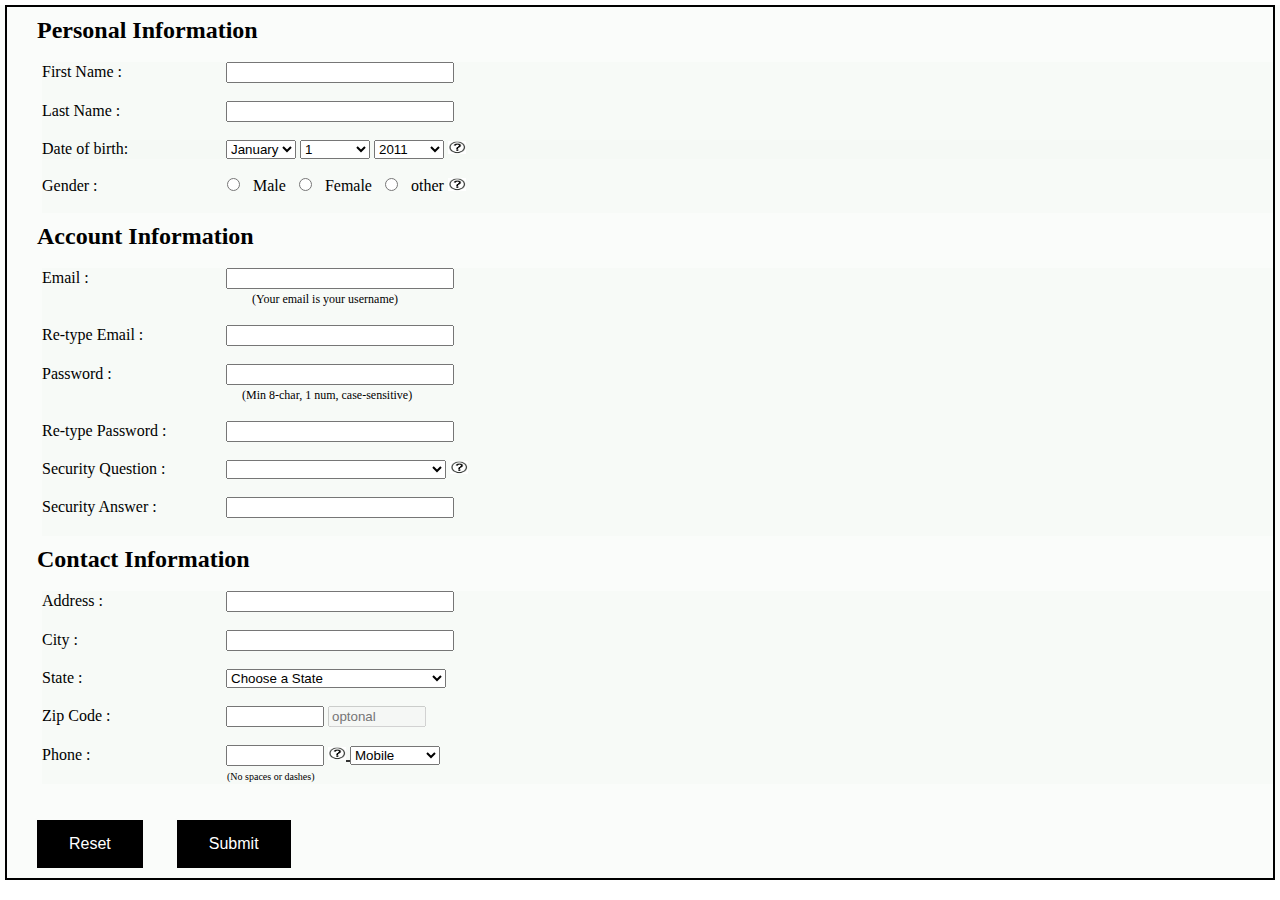
<file: form/form.html>
<!DOCTYPE html>
<html lang="en">

<head>
    <meta charset="UTF-8">
    <meta http-equiv="X-UA-Compatible" content="IE=edge">
    <meta name="viewport" content="width=device-width, initial-scale=1.0">
    <link rel="stylesheet" href="form.css">
    <title>Form</title>
</head>

<body>

    <div>
        <form>
            <h2 class="fst_h">Personal Information</h2><br>
            <div class="inner">
                <label for="fname">First Name :</label>
                <input type="text" class="input" id="fname" name="fname" required><br><br>

                <label for="lname">Last Name :</label>
                <input type="text" class="input" id="lname" name="lname" required><br><br>
                <div id="dob">
                    <label for="">Date of birth:</label>
                    <select class="dob" id="month" class="input" name="dob_month" required>
                        <option value="1">January</option>
                        <option value="2">Febuary</option>
                        <option value="3">March</option>
                        <option value="4">April</option>
                        <option value="5">May</option>
                        <option value="6">June</option>
                        <option value="7">July</option>
                        <option value="8">August</option>
                        <option value="9">September</option>
                        <option value="10">October</option>
                        <option value="11">November</option>
                        <option value="12">December</option>
                    </select>
                    <select class="dob" id="day" name="dob_day" required>
                        <option value="1">1</option>
                        <option value="2">2</option>
                        <option value="3">3</option>
                        <option value="4">4</option>
                        <option value="5">5</option>
                        <option value="6">6</option>
                        <option value="7">7</option>
                        <option value="8">8</option>
                        <option value="9">9</option>
                        <option value="10">10</option>
                        <option value="11">11</option>
                        <option value="12">12</option>
                        <option value="13">13</option>
                        <option value="14">14</option>
                        <option value="15">15</option>
                        <option value="16">16</option>
                        <option value="17">17</option>
                        <option value="18">18</option>
                        <option value="19">19</option>
                        <option value="20">20</option>
                        <option value="21">21</option>
                        <option value="22">22</option>
                        <option value="23">23</option>
                        <option value="24">24</option>
                        <option value="25">25</option>
                        <option value="26">26</option>
                        <option value="27">27</option>
                        <option value="28">28</option>
                        <option value="29">29</option>
                        <option value="30">30</option>
                        <option value="31">31</option>
                    </select>
                    <select class="dob" id="dob_year" name="Year" required>
                        <option value="2011">2011</option>
                        <option value="2010">2010</option>
                        <option value="2009">2009</option>
                        <option value="2008">2008</option>
                        <option value="2007">2007</option>
                        <option value="2006">2006</option>
                        <option value="2005">2005</option>
                        <option value="2004">2004</option>
                        <option value="2003">2003</option>
                        <option value="2002">2002</option>
                        <option value="2001">2001</option>
                        <option value="2000">2000</option>
                        <option value="1999">1999</option>
                        <option value="1998">1998</option>
                        <option value="1997">1997</option>
                        <option value="1996">1996</option>
                        <option value="1995">1995</option>
                        <option value="1994">1994</option>
                        <option value="1993">1993</option>
                        <option value="1992">1992</option>
                        <option value="1991">1991</option>
                        <option value="1990">1990</option>
                        <option value="1989">1989</option>
                        <option value="1988">1988</option>
                        <option value="1987">1987</option>
                        <option value="1986">1986</option>
                        <option value="1985">1985</option>
                        <option value="1984">1984</option>
                        <option value="1983">1983</option>
                        <option value="1982">1982</option>
                        <option value="1981">1981</option>
                        <option value="1980">1980</option>
                        <option value="1979">1979</option>
                        <option value="1978">1978</option>
                        <option value="1977">1977</option>
                        <option value="1976">1976</option>
                        <option value="1975">1975</option>
                        <option value="1974">1974</option>
                        <option value="1973">1973</option>
                        <option value="1972">1972</option>
                        <option value="1971">1971</option>
                        <option value="1970">1970</option>
                        <option value="1969">1969</option>
                        <option value="1968">1968</option>
                        <option value="1967">1967</option>
                        <option value="1966">1966</option>
                        <option value="1965">1965</option>
                        <option value="1964">1964</option>
                        <option value="1963">1963</option>
                        <option value="1962">1962</option>
                        <option value="1961">1961</option>
                        <option value="1960">1960</option>
                        <option value="1959">1959</option>
                    </select>
                    <abbr title="Select one option"><img src="help.jpeg" alt="help" class="image"></abbr>
                </div>

                <br>
                <label for="gender">Gender :</label>
                <input class="radio" type="radio" id="male" name="gender" value="male">
                  <label class="radio" for="male">Male</label>
                  <input class="radio" type="radio" id="female" name="gender" value="female">
                  <label class="radio" for="female">Female</label>
                  <input class="radio" type="radio" id="other" name="gender" value="other">
                  <label class="radio" for="other">other</label>
                <abbr title="Select one option"><img src="help.jpeg" alt="help" class="image"></abbr><br>
                <br>

            </div>
            <h2>Account Information </h2><br>
            <div id="account_info" class="inner">


                <label for="email">Email :</label>
                <input class="input" type="email" id="Email" name="email" required><br>
                <span id="smail">(Your email is your username)</span><br><br>

                <label for="re-email">Re-type Email :</label>
                <input class="input" type="email" id="Email" name="email" required><br><br>

                <label for="password">Password :</label>
                <input class="input" type="password" id="password" name="password" required><br>
                <span id="spass">(Min 8-char, 1 num, case-sensitive)</span><br><br>

                <label for="password">Re-type Password :</label>
                <input class="input" type="password" id="password" name="password" required><br><br>

                <label for="security_ques">Security Question :</label>
                <select class="input" name="security_ques" id="Question" required>
                    <option value="blank"></option>
                    <option value="fst_question">What is your memorable date?</option>
                    <option value="second_question">What is your favourite movie?</option>
                    <option value="third_question">What is your favourite cricket team?</option>
                    <option value="fourth_question">What is the make and model of your first car?</option>

                    <br><br>
                </select>
                <abbr title="Select one option"><img src="help.jpeg" alt="help" class="image"></abbr><br><br>

                <label for="security_ans">Security Answer :</label>
                <input type="text" id="security_ans" class="input" required><br><br>

            </div>
            <h2 id="h_contact">Contact Information </h2><br>
            <div id="contact_info" class="inner">


                <label for="address">Address :</label>
                <input class="input" type="text" id="address" required><br><br>

                <label for="city">City :</label>
                <input class="input" type="text" id="city" name="city" required><br><br>
                <label for="city">State :</label>

                <select name="state" required>
                    <option value="">Choose a State</option>
                    <option value="AL">Alabama</option>
                    <option value="AK">Alaska</option>
                    <option value="AZ">Arizona</option>
                    <option value="AR">Arkansas</option>
                    <option value="CA">California</option>
                    <option value="CO">Colorado</option>
                    <option value="CT">Connecticut</option>
                    <option value="DE">Delaware</option>
                    <option value="FL">Florida</option>
                    <option value="GA">Georgia</option>
                    <option value="HI">Hawaii</option>
                    <option value="ID">Idaho</option>
                    <option value="IL">Illinois</option>
                    <option value="IN">India</option>
                    <option value="IA">Iowa</option>
                    <option value="KS">Kansas</option>
                    <option value="KY">Kentucky</option>
                    <option value="LA">Louisiana</option>
                    <option value="ME">Maine</option>
                    <option value="MD">Maryland</option>
                    <option value="MA">Massachusetts</option>
                    <option value="MI">Michigan</option>
                    <option value="MN">Minnesota</option>
                    <option value="MS">Mississippi</option>
                    <option value="MO">Missouri</option>
                    <option value="MT">Montana</option>
                    <option value="NE">Nebraska</option>
                    <option value="NV">Nevada</option>
                    <option value="NH">New Hampshire</option>
                    <option value="NJ">New Jersey</option>
                    <option value="NM">New Mexico</option>
                    <option value="NY">New York</option>
                    <option value="NC">North Carolina</option>
                    <option value="ND">North Dakota</option>
                    <option value="OH">Ohio</option>
                    <option value="OK">Oklahoma</option>
                    <option value="OR">Oregon</option>
                    <option value="PA">Pennsylvania</option>
                    <option value="RI">Rhode Island</option>
                    <option value="SC">South Carolina</option>
                    <option value="SD">South Dakota</option>
                    <option value="TN">Tennessee</option>
                    <option value="TX">Texas</option>
                    <option value="UT">Utah</option>
                    <option value="VT">Vermont</option>
                    <option value="VA">Virginia</option>
                    <option value="WA">Washington</option>
                    <option value="WV">West Virginia</option>
                    <option value="WI">Wisconsin</option>
                    <option value="WY">Wyoming</option>
                </select><br><br>

                <label for="zip_code">Zip Code :</label>
                <input class="input len" type="number" id="zip_code" name="zip_code" required>
                <input class="input len" placeholder="optonal" disabled type="number" name="zip_codeop"><br><br>

                <label for="phone">Phone :</label>
                <input type="number" class="input len" id="phone" name="phone" required>

                <abbr title="Select one option"><img src="help.jpeg" alt="help" class="image">
                </abbr>
                <select class="input len" name="security_ques" id="phone-type" required>
                    <option value="fst_question">Mobile</option>
                    <option value="second_question">Telephone</option>


                </select><br>
                <span class="pspan">(No spaces or dashes)</span>
            </div><br><br>
            <input class="button" type="reset" value="Reset" />
            <input class="button" type="submit" value="Submit" />

        </form>
    </div>
</body>

</html>
</file>
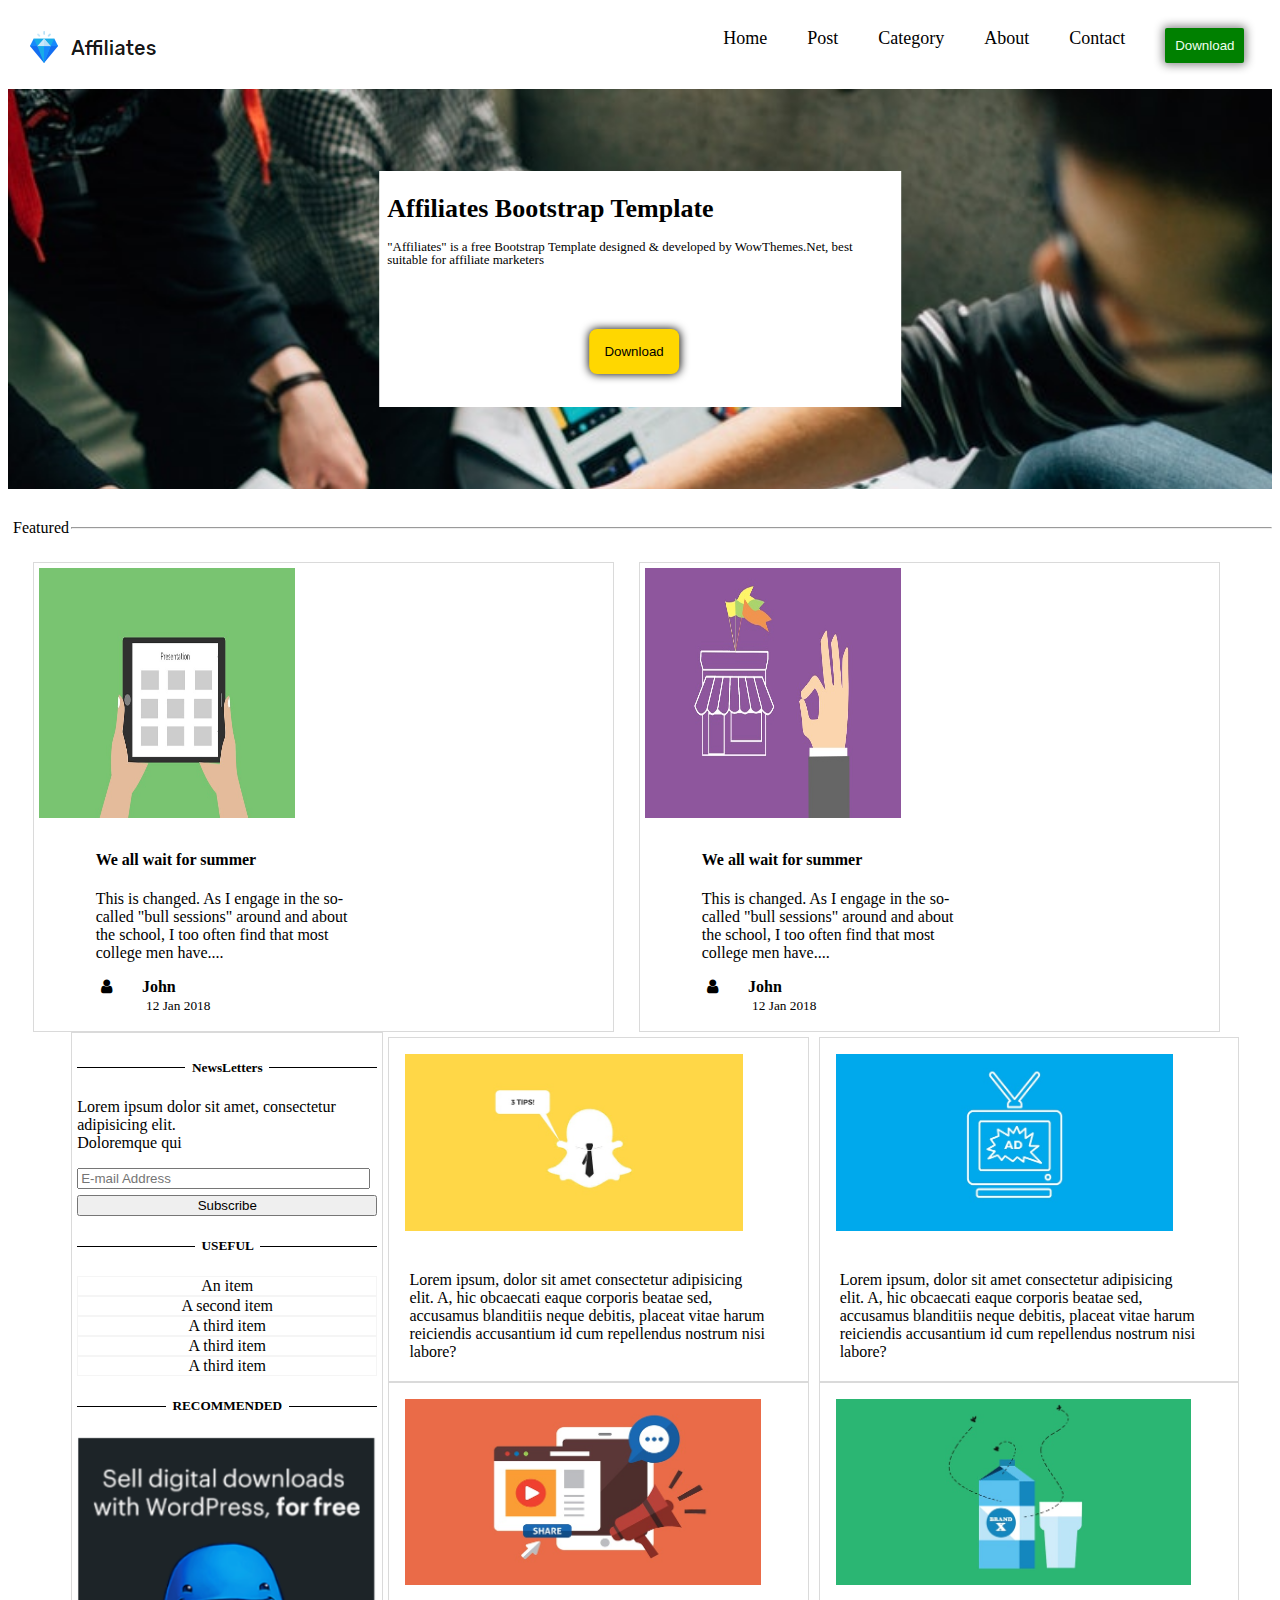
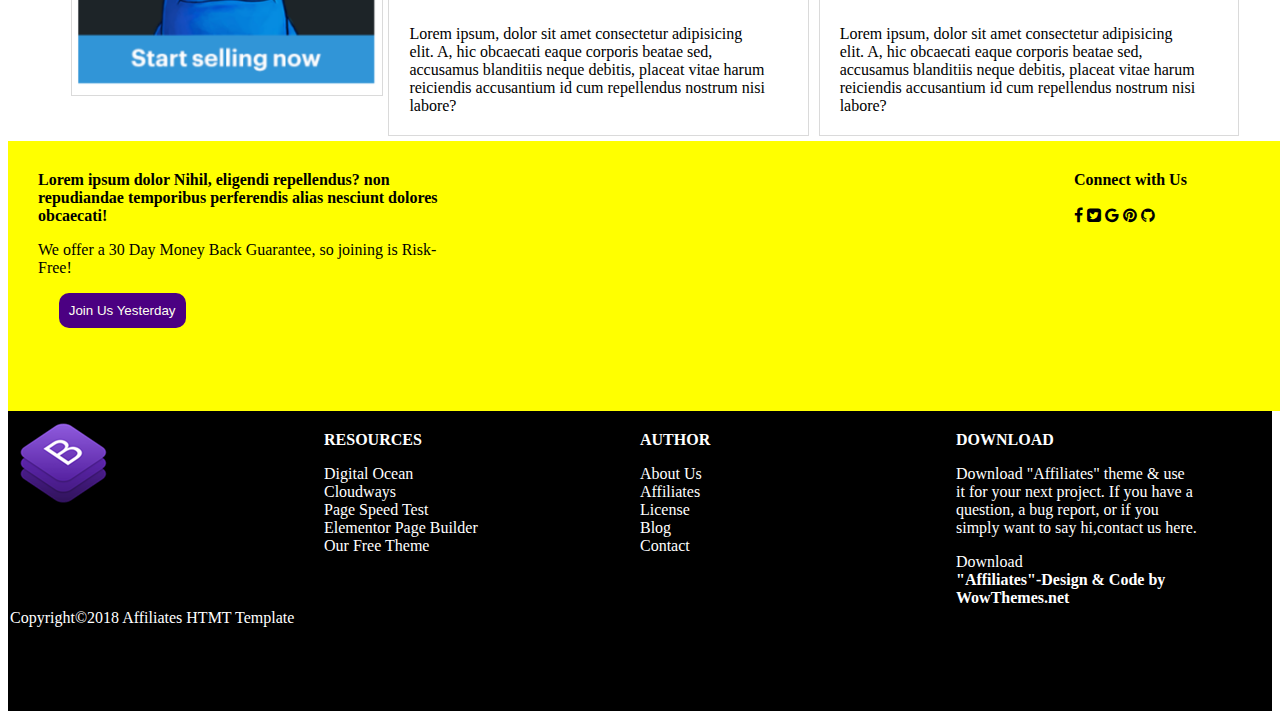
<file: weekly2/assignment.html>
<!DOCTYPE html>
<html lang="en">

<head>
    <link rel="stylesheet" href="https://cdnjs.cloudflare.com/ajax/libs/font-awesome/4.7.0/css/font-awesome.min.css">
    <meta charset="UTF-8">
    <meta http-equiv="X-UA-Compatible" content="IE=edge">
    <meta name="viewport" content="width=device-width, initial-scale=1.0">
    <link rel="stylesheet" href="a.css">
    <title>Assignment</title>

</head>

<body>
    <div>
        <!-- Navbar starts here -->

        <div class="navbar">
            <a><img class="logo" src="logo.png" alt="Affiliates"></a>
            <div class="main">
                <a href="#" class="home">Home</a>
                <a href="#" class="post">Post</a>
                <a href="#" class="category">Category</a>
                <a href="#" class="about">About</a>
                <a href="#" class="contact">Contact</a>
                <a href="#" class="download">
                    <input id="btn" type="button" value="Download"></a>
            </div>
        </div>
        <!-- Navbar ends here -->
        <!-- Backgroud image with centerd text block -->
        <div class="container1">

            <div class="center_div">
                <h1>Affiliates Bootstrap Template</h1>
                <p>"Affiliates" is a free Bootstrap Template designed & developed by WowThemes.Net, best suitable for
                    affiliate marketers</p>
                <a href="#"><input id="btn1" type="button" value="Download"></a>
            </div>
        </div>
        <!-- ends here -->
        <!--  -->
        <div class="container2">
            <div id="fe"><span> Featured</span></div>

            <hr id="line">
            <div class="con_left">
                <div class="con-img">
                    <img class="con_img2" src="1.jpg" alt="green">
                </div>
                <div class="text-block">
                    <h4>We all wait for summer</h4>
                    <p>This is changed. As I engage in the so-<br>called "bull sessions" around and about<br> the
                        school, I too often find that most<br> college men have....</p>
                    <div class="textb-inner">
                        <strong id="text1"><i class="fa fa-user"></i>John</strong><br><small>12 Jan 2018</small>
                        <!-- <img id="infi" src="tf.jpg" alt="..."> -->
                    </div>
                </div>

            </div>
            <div class="con_left">
                <div>
                    <img class="con_img2" src="4.jpg" alt="green">
                </div>
                <div class="text-block">
                    <h4>We all wait for summer</h4>
                    <p>This is changed. As I engage in the so-<br>called "bull sessions" around and about<br> the
                        school, I too often find that most<br> college men have....</p>
                    <div class="textb-inner">
                        <strong><i id="icon" class="fa fa-user"></i>John</strong><br><small>12 Jan 2018</small>
                        <!-- <img id="infi" src="tf.jpg" alt="..."> -->
                    </div>
                </div>

            </div>

        </div>
        </hr>
        <!--  -->
        <div class="container3">
            <div class="fleft">
                <div class="fleft-inner">
                    <h5 class="finner1 hr_line">
                        &nbsp; NewsLetters &nbsp;
                    </h5>
                    <p>Lorem ipsum dolor sit amet, consectetur adipisicing elit.<br> Doloremque qui
                    </p>
                    <input id="place" type="email" placeholder="E-mail Address"><br>
                    <button class="only1">Subscribe</button>
                </div>
                <div class="fleft-inner1">
                    <h5 class="finner2 hr_line">
                        &nbsp; USEFUL &nbsp;
                    </h5>
                    <ul class="fin_list1">
                        <li class="list-group-item">An item</li>
                        <li class="list-group-item">A second item</li>
                        <li class="list-group-item">A third item</li>
                        <li class="list-group-item">A third item</li>
                        <li class="list-group-item">A third item</li>
                    </ul>

                </div>
                <div class="fleft-inner">
                    <h5 class="fl_inner2 hr_line">
                        &nbsp; RECOMMENDED &nbsp;
                    </h5>
                    <img src="ad.png" alt="...">

                </div>
            </div>
            <!--  -->

            <h5 id="alls"></h5>
            <div class="mid">

                <div class="midfirst">
                    <div class="midimg">
                        <img src="2.jpg" alt="...">
                    </div>
                    <div class="midtext">
                        Lorem ipsum, dolor sit amet consectetur adipisicing elit. A, hic obcaecati eaque corporis beatae
                        sed, accusamus blanditiis neque debitis, placeat vitae harum reiciendis accusantium id cum
                        repellendus nostrum nisi labore?
                        <!-- <div class="textb-inner">
                            <strong id="text1"><i class="fa fa-user"></i>John</strong><br><small>12 Jan 2018</small> -->
                    </div>
                </div>
                <div class="midsecond">
                    <div class="midimg">
                        <img src="5.jpg" alt="...">
                    </div>
                    <div class="midtext">
                        Lorem ipsum, dolor sit amet consectetur adipisicing elit. A, hic obcaecati eaque corporis beatae
                        sed, accusamus blanditiis neque debitis, placeat vitae harum reiciendis accusantium id cum
                        repellendus nostrum nisi labore?
                        <!-- <div class="textb-inner">
                            <strong id="text1"><i class="fa fa-user"></i>John</strong><br><small>12 Jan 2018</small> -->
                    </div>

                </div>

            </div>
            <div class="fright">
                <div class="midfirst">
                    <div class="midimg">
                        <img src="3.jpg" alt="...">
                    </div>
                    <div class="midtext">
                        Lorem ipsum, dolor sit amet consectetur adipisicing elit. A, hic obcaecati eaque corporis beatae
                        sed, accusamus blanditiis neque debitis, placeat vitae harum reiciendis accusantium id cum
                        repellendus nostrum nisi labore?
                        <!-- <div class="textb-inner">
                            <strong id="text1"><i class="fa fa-user"></i>John</strong><br><small>12 Jan 2018</small> -->
                    </div>
                </div>
                <div class="midsecond">
                    <div class="midimg">
                        <img src="6.jpg" alt="...">
                    </div>
                    <div class="midtext">
                        Lorem ipsum, dolor sit amet consectetur adipisicing elit. A, hic obcaecati eaque corporis beatae
                        sed, accusamus blanditiis neque debitis, placeat vitae harum reiciendis accusantium id cum
                        repellendus nostrum nisi labore?
                        <!-- <div class="textb-inner">
                            <strong id="text1"><i class="fa fa-user"></i>John</strong><br><small>12 Jan 2018</small> -->
                    </div>
                </div>

            </div>
        </div>
        <!--  -->
        <!-- <div class="page">
            <strong id="pg"><small>Page 1 of 1</small></strong>
        </div> -->
        <!--  -->
        <div class="yell" style="width: 100%; height: 250px; margin-top: -125px;">
            <div class="yell1">
                <strong>Lorem ipsum dolor Nihil, eligendi repellendus?
                    non repudiandae temporibus perferendis alias nesciunt dolores obcaecati!</strong>
                <p>We offer a 30 Day Money Back Guarantee, so joining is Risk-Free!</p>
                <button id="join">Join Us Yesterday</button>
            </div>
            <div class="yell2">
                <strong>Connect with Us</strong>
                <div> <br><i class="fa fa-facebook"></i>
                    <i class="fa fa-twitter-square"></i>
                    <i class="fa fa-google"></i>
                    <i class="fa fa-pinterest"></i>
                    <i class="fa fa-github"></i>
                </div>

            </div>
        </div>
        <!--  -->
        <div class="container4">
            <div class="footer-left">
                <div class="f1">
                    <img src="logo-footer.png">

                </div>
                <div class="f2">
                    <span>Copyright&#169;2018 Affiliates HTMT Template</span>
                </div>
            </div>
            <div class="footer2">
                <strong>RESOURCES</strong>
                <ul>
                    <li><a href="#">Digital Ocean</a></li>
                    <li><a href="#">Cloudways</a></li>
                    <li><a href="#">Page Speed Test</a></li>
                    <li><a href="#">Elementor Page Builder</a></li>
                    <li><a href="#">Our Free Theme</a></li>
                </ul>
            </div>
            <div class="footermid">
                <strong>AUTHOR</strong>
                <ul>
                    <li><a href="#">About Us</a></li>
                    <li><a href="#">Affiliates</a></li>
                    <li><a href="#">License</a></li>
                    <li><a href="#">Blog</a></li>
                    <li><a href="#">Contact</a></li>
                </ul>
            </div>
            <div class="footer-right">
                <strong>DOWNLOAD</strong><br>
                <p>Download "Affiliates" theme & use <br>it for your next project. If you have a<br> question, a bug
                    report, or if you<br>
                    simply want to say hi,<a href="#">contact us here.</a></p>
                <div id="last">
                    <a href="#">Download</a><br>
                    <strong>"Affiliates"-Design & Code by WowThemes.net</strong>
                </div>
            </div>



        </div>
    </div>
</body>

</html>
</file>
<file: form/form.css>
*{
    margin: 0%;
}
div{
    
    background-color: #f1f7f15d;
}
form{
    margin: 5px;
    border: 2px black solid;
}
div form h2{
    margin-left: 30px;
    text-align: left;
}
.inner{
    margin-left: 35px;

}
.input,select{
   
    width: 220px;
}
.button {
    background-color: black; /* black */
    border: none;
    color: white;
    padding: 15px 32px;
    text-align: center;
    text-decoration: none;
    display: inline-block;
    margin-bottom: 10px;
    margin-left: 30px;
    font-size: 16px;
  }
img{
    height: 13px;
    width: 18px;
}

div form .inner label{
    width: 180px;
    display: inline-table;
} 
#f1{
    width: 200px;
}
.dob{
    width: 70px;
}
.len{
    width: 90px;
}
.radio{
    width: 59px;
}
div form .inner .radio{
    width: 15px;
}
#smail {
    font-size: 12px;
    margin-left: 210px;

}
#spass {
    font-size: 12px;
    margin-left: 200px;
}
.pspan {
    margin-left: 185px;
    font-size: 10px;
} 
h2 {
    margin-top: 10px;

}
</file>
<file: weekly2/a.css>
.navbar {
    overflow: hidden;
    margin-top: 0px;
   
    height: 10%;
    width: 100%;
    background: white;
    
}
.navbar a {
    padding: 20px;
    float: left;
    color: black;
    text-align: centre;
    margin-top: 0px;
    text-decoration: none;
    font-size: 18px;
  
}
.navbar a.logo {
  
    float: left;
    margin-top: 0px;
  } 
/* .navbar a:hover { 
    background-color:;
    color: black;
}*/
/*  .navbar a.active {
    background-color: dodgerblue;
    color: white;
  } */


.navbar-right {
    float: right;
  }
.navbar .main .download input {
    
    color: green;
}
.navbar .main {
    margin-left: 55%;
}
.navbar .main .download #btn  {
    background-color: green;
    color: honeydew;
    box-shadow: 0 0 10px 2px #888888;
    padding: 10px;
    border: none;
    border-radius: 2px;
}
.container1  {
    background: url("head.jpg") no-repeat;
    background-size: cover;
    height: 400px;
    position: relative;
    width: 100%;
    
}
.center_div {
    display: block;
    line-height: 1;
    height: 220px;
    max-width: 40%;
    background-color: white;
    text-align: left;
    padding: 8px;
    position: absolute;
    top: 50%;
    left: 50%;
    right: 50px;
    transform: translate(-50%, -50%);
    margin-bottom: 15px ;
    font-size: 13px;
    border: none;
}
.container1 .center_div #btn1 {
    background-color: gold;
    margin-left: 40%;
    margin-top: 10%;
    border-radius: 8px;
    padding: 15px;
    border: none;
    box-shadow: 0 0 10px;
}
.container2 {
   
    min-height: 350px;
    
}
.container2 #fe {
    margin-top: 30px;
    margin-left: 5px;
} 


.container2 #line {
    margin-top: -10px;
    margin-left: 5%;
    
}

.con_left {
    float: left;
    width: 45%;
    /* background-color: blueviolet; */
    padding: 5px;
    margin-left: 2%;
    margin-top: 2%;
    border: 1px solid #8080804a;;
}
.text-block .textb-inner {
    margin-left: 20%;
    margin-top: 4%;

}
.con_img2 {
    width: 45%;
    height: 250px;
    float: left;
   
}
.text-block{
    float: left;
    padding:2%;
    margin-left: 45px;
    
}
.textb-inner .fa {
    margin-right: 30px;
    margin-left: -45px;
}
.textb-inner small {
    margin-left: px;
}
/* .text-block #infi {
    width: 20%;
} */
.container3 {
    width: 100%;
}
.container3 .fleft {
    border: 1px solid #8080804a;;
}
.container3 #place {
    margin-bottom: 2%;
    width: 95%;
}
.container3 .midfirst {
    border: 1px solid #8080804a;;
}
.container3 .midsecond {
    border: 1px solid #8080804a;;
}
.con_right {
    width: 50%;
    float: left;
    /* background-color: brown; */
}
.container3 {
margin: 0 5%;
width: 95%;
margin-bottom:65% ;
/* float: left; */
}
.fleft {
float: left;
width: 25%;
padding: 5px;

/* background-color: brown; */
margin-left: 0;
}
.mid {
    float: left;
    width: 35%;
    padding: 5px;
/* background-color: burlywood; */
}
.fright {
    float: left;
    width: 35%;
    padding: 5px;
/* background-color: cadetblue; */
}
.container3 .midfirst .midimg {
    
    width: 95%;
  
}
.container3 .midtext {
    padding: 20px;
    width: 85%;


}
.container3 .midimg img {
    width: 85%;
    padding: 16px;
}
.hr_line {
    display: flex;
    flex-direction: row;
}
.hr_line:before,
.hr_line:after {
    content: "";
    flex: 1 1;
    border-bottom: 1px solid #000;
    margin: auto;
}
.only1 {
    width: 100%;
}
.fin_list1 {
    padding-inline-start: 0;
    list-style: none;
}
.fin_list1 li {
    text-align: center;
    margin-left: 0px;
    padding-left: 0px;
    position: relative;
    border: 1px solid whitesmoke;
}
.fleft-inner img {
    height: 100%;
    width: 100%;
}
.midimg img {
    width: 100%;
}
.midtext {
    width: 100%;

}
.yell {
    display: flex;
    background-color: yellow;
    padding: 10px;
    margin-top: 0;
    height: 200px;
}
.yell1 {
    width: 60%;
    padding: 20px;
   
}
.yell2 {
    width: 30%;
    margin-left: 600px;
    
    margin-top: 20px;

}
.yell #join {
    margin-left: 5%;
    padding: 10px;
    background-color: indigo;
    color: ivory;
    border-radius: 10px ;
 
    border: none;
}
.container4 {
    display: flex;
    width: 100%;
    height: 300px;
    background-color: black;
    color: white;


}
.container4 a {
    color: white;
    text-decoration: none;
}
.footer-left {
    width: 25%;
    
}

.footer-left .f2 {
    margin-top: 100px;
}
.f2 span{
    padding: 2px;
}
.footer-left .f1 img{
    margin-top: 10px;
    margin-left: 5px;
}
.footer2 {
    width: 25%;
    margin-top: 20px;
    text-decoration: none;
}

.footer2 ul{
    list-style: none;
    margin-left: -40px;
    text-decoration: none;
    
}
.footer2 ul li {
    text-decoration: none;
}
.footermid {
    width: 25%;
    margin-top: 20px;
}
.footermid ul {
    list-style: none;
    margin-left: -40px;
}
.footer-right {
    width: 25%;
    margin-top: 20px;
}
.footer-right #last {
    margin-top: 10px;
}
</file>
